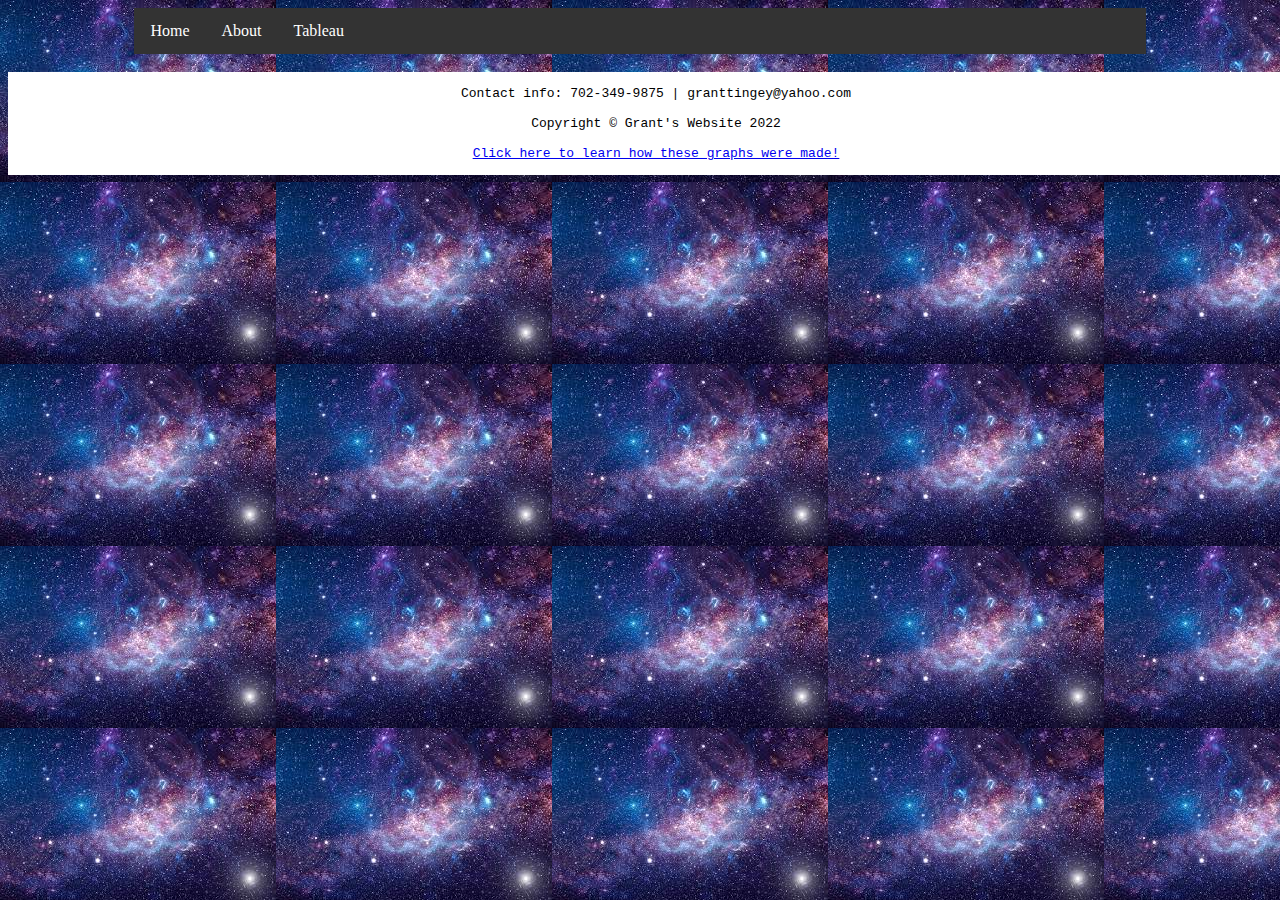
<file: HTML/tableau.html>
<!-- Grant Tingey 4/14/2022 -->
<!DOCTYPE html>
<html lang="en">
<head>
    <meta charset="UTF-8">
    <meta http-equiv="X-UA-Compatible" content="IE=edge">
    <meta name="viewport" content="width=device-width, initial-scale=1.0">
    <title>Grant Tingey - Tableau</title>
    <link href="../styles/bootstyles.css" rel="stylesheet"></link>
</head>
<body>
    <div class="header">
    <ul class="unorderedlist">
        <li><a class="active" href="../index.html">Home</a></li>
        <li><a href="about.html">About</a></li>
        <li><a href="tableau.html">Tableau</a></li>
      </ul>
    </div>
    
    <div class="tableau">
      <!-- Profits by State-->
        <div class='tableauPlaceholder' id='viz1649980331917' style='position: relative'><noscript><a href='#'><img alt='Profits by State ' src='https:&#47;&#47;public.tableau.com&#47;static&#47;images&#47;Pr&#47;ProfitsbyState_16499803233150&#47;ProfitsbyState&#47;1_rss.png' style='border: none' /></a></noscript><object class='tableauViz'  style='display:none;'><param name='host_url' value='https%3A%2F%2Fpublic.tableau.com%2F' /> <param name='embed_code_version' value='3' /> <param name='site_root' value='' /><param name='name' value='ProfitsbyState_16499803233150&#47;ProfitsbyState' /><param name='tabs' value='no' /><param name='toolbar' value='yes' /><param name='static_image' value='https:&#47;&#47;public.tableau.com&#47;static&#47;images&#47;Pr&#47;ProfitsbyState_16499803233150&#47;ProfitsbyState&#47;1.png' /> <param name='animate_transition' value='yes' /><param name='display_static_image' value='yes' /><param name='display_spinner' value='yes' /><param name='display_overlay' value='yes' /><param name='display_count' value='yes' /><param name='language' value='en-US' /><param name='filter' value='publish=yes' /></object></div>                <script type='text/javascript'>                    var divElement = document.getElementById('viz1649980331917');                    var vizElement = divElement.getElementsByTagName('object')[0];                    vizElement.style.width='100%';vizElement.style.height=(divElement.offsetWidth*0.75)+'px';                    var scriptElement = document.createElement('script');                    scriptElement.src = 'https://public.tableau.com/javascripts/api/viz_v1.js';                    vizElement.parentNode.insertBefore(scriptElement, vizElement);                </script>
        <!-- California Profits (Past 2 Years)-->
        <div class='tableauPlaceholder' id='viz1649980419813' style='position: relative'><noscript><a href='#'><img alt='California Profits (Past 2 years) ' src='https:&#47;&#47;public.tableau.com&#47;static&#47;images&#47;Ca&#47;CaliforniaProfitsPast2Years&#47;CaliforniaProfitsPast2years&#47;1_rss.png' style='border: none' /></a></noscript><object class='tableauViz'  style='display:none;'><param name='host_url' value='https%3A%2F%2Fpublic.tableau.com%2F' /> <param name='embed_code_version' value='3' /> <param name='site_root' value='' /><param name='name' value='CaliforniaProfitsPast2Years&#47;CaliforniaProfitsPast2years' /><param name='tabs' value='no' /><param name='toolbar' value='yes' /><param name='static_image' value='https:&#47;&#47;public.tableau.com&#47;static&#47;images&#47;Ca&#47;CaliforniaProfitsPast2Years&#47;CaliforniaProfitsPast2years&#47;1.png' /> <param name='animate_transition' value='yes' /><param name='display_static_image' value='yes' /><param name='display_spinner' value='yes' /><param name='display_overlay' value='yes' /><param name='display_count' value='yes' /><param name='language' value='en-US' /><param name='filter' value='publish=yes' /></object></div>                <script type='text/javascript'>                    var divElement = document.getElementById('viz1649980419813');                    var vizElement = divElement.getElementsByTagName('object')[0];                    vizElement.style.width='100%';vizElement.style.height=(divElement.offsetWidth*0.75)+'px';                    var scriptElement = document.createElement('script');                    scriptElement.src = 'https://public.tableau.com/javascripts/api/viz_v1.js';                    vizElement.parentNode.insertBefore(scriptElement, vizElement);                </script>
      <!-- California Profits by Category Chart-->
        <div class='tableauPlaceholder' id='viz1649980464407' style='position: relative'><noscript><a href='#'><img alt='California Profits by Category ' src='https:&#47;&#47;public.tableau.com&#47;static&#47;images&#47;Ca&#47;CaliforniaProfitsbyCategory_16499804559710&#47;CaliforniaProfitsbyCategory&#47;1_rss.png' style='border: none' /></a></noscript><object class='tableauViz'  style='display:none;'><param name='host_url' value='https%3A%2F%2Fpublic.tableau.com%2F' /> <param name='embed_code_version' value='3' /> <param name='site_root' value='' /><param name='name' value='CaliforniaProfitsbyCategory_16499804559710&#47;CaliforniaProfitsbyCategory' /><param name='tabs' value='no' /><param name='toolbar' value='yes' /><param name='static_image' value='https:&#47;&#47;public.tableau.com&#47;static&#47;images&#47;Ca&#47;CaliforniaProfitsbyCategory_16499804559710&#47;CaliforniaProfitsbyCategory&#47;1.png' /> <param name='animate_transition' value='yes' /><param name='display_static_image' value='yes' /><param name='display_spinner' value='yes' /><param name='display_overlay' value='yes' /><param name='display_count' value='yes' /><param name='language' value='en-US' /><param name='filter' value='publish=yes' /></object></div>                <script type='text/javascript'>                    var divElement = document.getElementById('viz1649980464407');                    var vizElement = divElement.getElementsByTagName('object')[0];                    vizElement.style.width='100%';vizElement.style.height=(divElement.offsetWidth*0.75)+'px';                    var scriptElement = document.createElement('script');                    scriptElement.src = 'https://public.tableau.com/javascripts/api/viz_v1.js';                    vizElement.parentNode.insertBefore(scriptElement, vizElement);                </script>
       <!-- Sales Forecast through Nov 2015-->
        <div class='tableauPlaceholder' id='viz1649980527692' style='position: relative'><noscript><a href='#'><img alt='Sales Forcast (through Nov 2015) ' src='https:&#47;&#47;public.tableau.com&#47;static&#47;images&#47;Ca&#47;CaliforniaOfficeSuppliesProfitsForecastThroughNov2015&#47;SalesForcastthroughNov2015&#47;1_rss.png' style='border: none' /></a></noscript><object class='tableauViz'  style='display:none;'><param name='host_url' value='https%3A%2F%2Fpublic.tableau.com%2F' /> <param name='embed_code_version' value='3' /> <param name='site_root' value='' /><param name='name' value='CaliforniaOfficeSuppliesProfitsForecastThroughNov2015&#47;SalesForcastthroughNov2015' /><param name='tabs' value='no' /><param name='toolbar' value='yes' /><param name='static_image' value='https:&#47;&#47;public.tableau.com&#47;static&#47;images&#47;Ca&#47;CaliforniaOfficeSuppliesProfitsForecastThroughNov2015&#47;SalesForcastthroughNov2015&#47;1.png' /> <param name='animate_transition' value='yes' /><param name='display_static_image' value='yes' /><param name='display_spinner' value='yes' /><param name='display_overlay' value='yes' /><param name='display_count' value='yes' /><param name='language' value='en-US' /><param name='filter' value='publish=yes' /></object></div>                <script type='text/javascript'>                    var divElement = document.getElementById('viz1649980527692');                    var vizElement = divElement.getElementsByTagName('object')[0];                    vizElement.style.width='100%';vizElement.style.height=(divElement.offsetWidth*0.75)+'px';                    var scriptElement = document.createElement('script');                    scriptElement.src = 'https://public.tableau.com/javascripts/api/viz_v1.js';                    vizElement.parentNode.insertBefore(scriptElement, vizElement);                </script>
    </div> 
</body>
<br>

<footer class="footer">
    
                <div class="small text-center text-muted">Contact info: 702-349-9875 | granttingey@yahoo.com</div><br>
                <div class="small text-center text-muted fst-italic">Copyright &copy; Grant's Website 2022</div><br>
                <a href="https://www.tableau.com/">Click here to learn how these graphs were made!</a>
                
            
</footer>
</html>
</file>
<file: styles/bootstyles.css>
.unorderedlist {
    list-style-type: none;
    margin: 0;
    padding: 0;
    overflow: hidden;
    background-color: #333;
  }
  
  li {
    float: left;
  }
  
  li a {
    display: block;
    color: white;
    text-align: center;
    padding: 14px 16px;
    text-decoration: none;
  }
  
  li a:hover {
    background-color: #111;
  }
  .column2 {
    float: left;
    width: 50%;
    padding: 5px;
  }
  .header{
    margin-left: auto;
    margin-right: auto;
    width: 80%; 
  }
.tableau{
  margin-left: auto;
    margin-right: auto;
  width: 80%;
  height: 60%;
}
.footer{
  margin-left: auto;
  margin-right: auto;
  width: 100%;
  display: block;
  color: black;
  background-color: white;
  text-align: center;
  padding: 14px 16px;
  text-decoration:solid;
  font-family: monospace;
}
.my-4 {
  margin-top: 1.5rem !important;
  margin-bottom: 1.5rem !important;
}
body {
  background-image: url('../images/Space.jpeg');
  size: 1000px;
}
</file>
